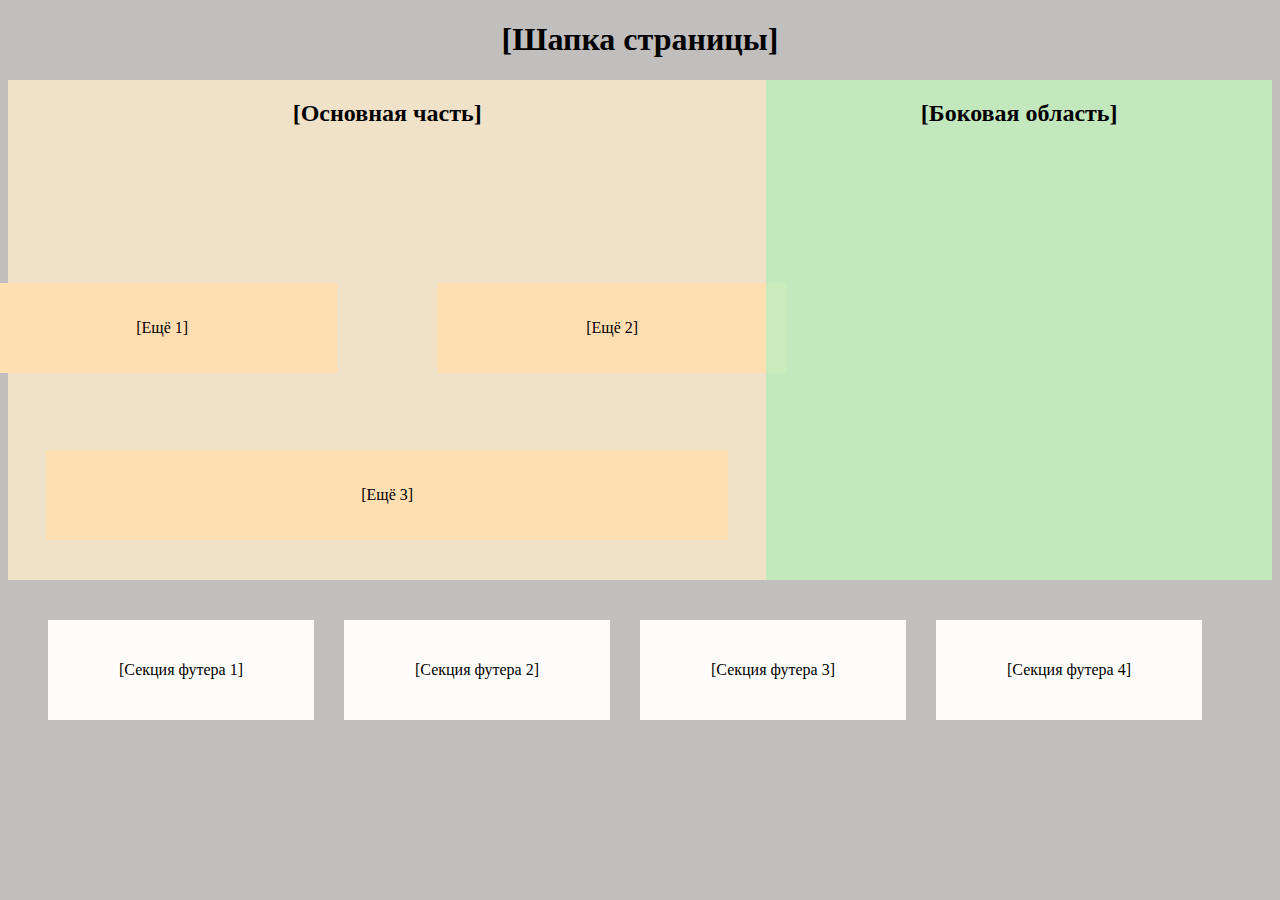
<file: index.html>
<!DOCTYPE html>
<html lang="en">
<head>
    <meta charset="UTF-8">
    <meta name="viewport" content="width=device-width, initial-scale=1.0">
    <title>Flex</title>
    <link rel="stylesheet" href="./styles.css">
</head>
<body>
    <header>
        <h1>[Шапка страницы]</h1>
    </header>
    <main>
        <div class="flex-container_1">
            <h2>[Основная часть]</h2>
            <div class="firstWrapper">
            <div class="flex-element_1">[Ещё 1]</div>
            <div class="flex-element_1">[Ещё 2]</div>
            </div>
            <div class="secondWrapper">
            <div class="flex-element_3">[Ещё 3]</div>
            </div>
        </div>
        <div class="green_box">
            <h2>[Боковая область]</h2>
        </div>
    </main>
    <footer>
        <div class="flex-container">
            <div class="flex-element">[Секция футера 1]</div>
            <div class="flex-element">[Секция футера 2]</div>
            <div class="flex-element">[Секция футера 3]</div>
            <div class="flex-element">[Секция футера 4]</div>
        </div>
    </footer>
</body>
</html>
</file>
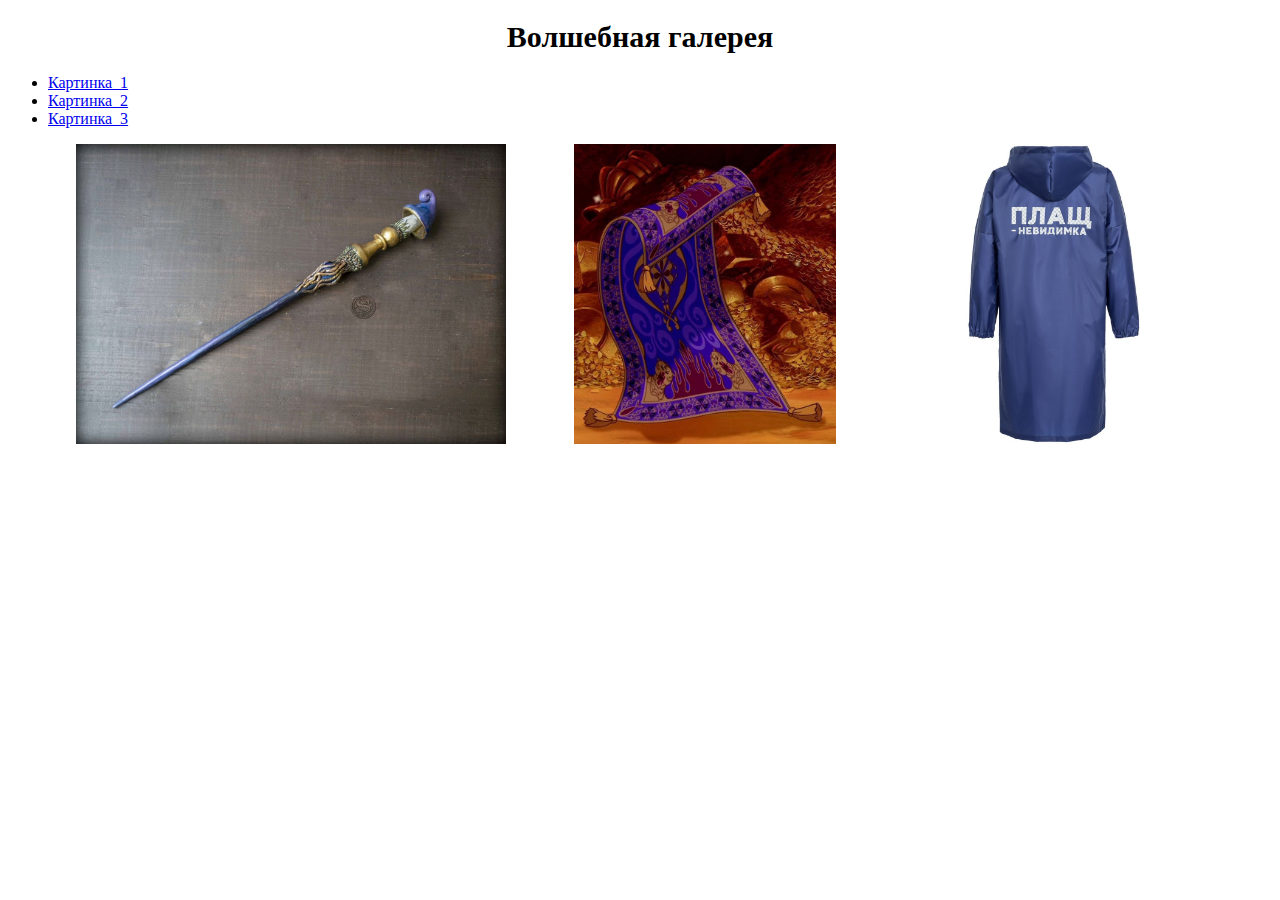
<file: homework/index1.html>
<!DOCTYPE html>
<html lang="ru">
<head>
    <meta charset="UTF-8">
    <meta name="viewport" content="width=device-width, initial-scale=1.0">
    <link rel="stylesheet" href="./styles.css">
    <title>Волшебная галерея</title>
</head>
<body>
    <h1>Волшебная галерея</h1>
    <nav>
        <ul>
            <li><a href="#">Картинка_1</a></li>
            <li><a href="#">Картинка_2</a></li>
            <li><a href="#">Картинка_3</a></li>
        </ul>
    </nav>
    <div class="gallery">
        <img src="../assets/img1.jpg" alt="Волшебная_палочка">
        <img src="../assets/img2.jpg" alt="Ковер_самолет">
        <img src="../assets/img3.jpg" alt="Плащ_невидимка">
    </div>
</body>
</html>
</file>
<file: styles.css>
body {
    background-color: rgb(193, 190, 190);
}
header {
    text-align: center;
}
.flex-container_1{
width: 60%;
height: 500px;
display: flex;
background-color: rgba(248, 232, 202, 0.847);
flex-direction: column;
justify-content: space-between;
align-items: center;
}
.flex-element_1 {
    width: 40%;
    height: 90px;
    display: flex;
    background-color: rgb(255, 222, 178);
    justify-content: center;
    align-items: center;
    align-content: flex-end;
    margin: 50px 50px;
}
.firstWrapper {
    display: flex;
    width: 900px;
    height: 90px;
    justify-content: space-between;
    margin: 10px 50px;
}
.secondWrapper {
    width: 90%;
    height: 90px;
    display: flex;
    background-color: rgb(255, 222, 178);
    justify-content: center;
    align-items: center;
    align-content: flex-end;
    margin: 40px 50px;
}
main {
    display: flex;
    flex-wrap: wrap;
}
.green_box {
width: 40%;
height: 500px;
display: flex;
background-color: rgba(196, 237, 189, 0.89);
flex-direction: column;
justify-content: space-between;
align-items: center;
}
.flex-container {
    display: flex;
    align-items: center;
    justify-content: center;
    padding: 40px;
}
.flex-element {
    width: 500px;
    height: 100px;
    display: flex;
    align-items: center;
    justify-content: center;
    background-color: rgba(253, 252, 250);
    margin-right: 30px;
}
</file>
<file: homework/styles.css>
h1 {
    text-align: center;
    font-size: 30px;
}
.gallery {
    display: flex;
    justify-content: space-evenly;
    gap: 
    width: 700px;
    height: 300px;
}
img:hover {
transform: scale(1.1);
}
</file>
